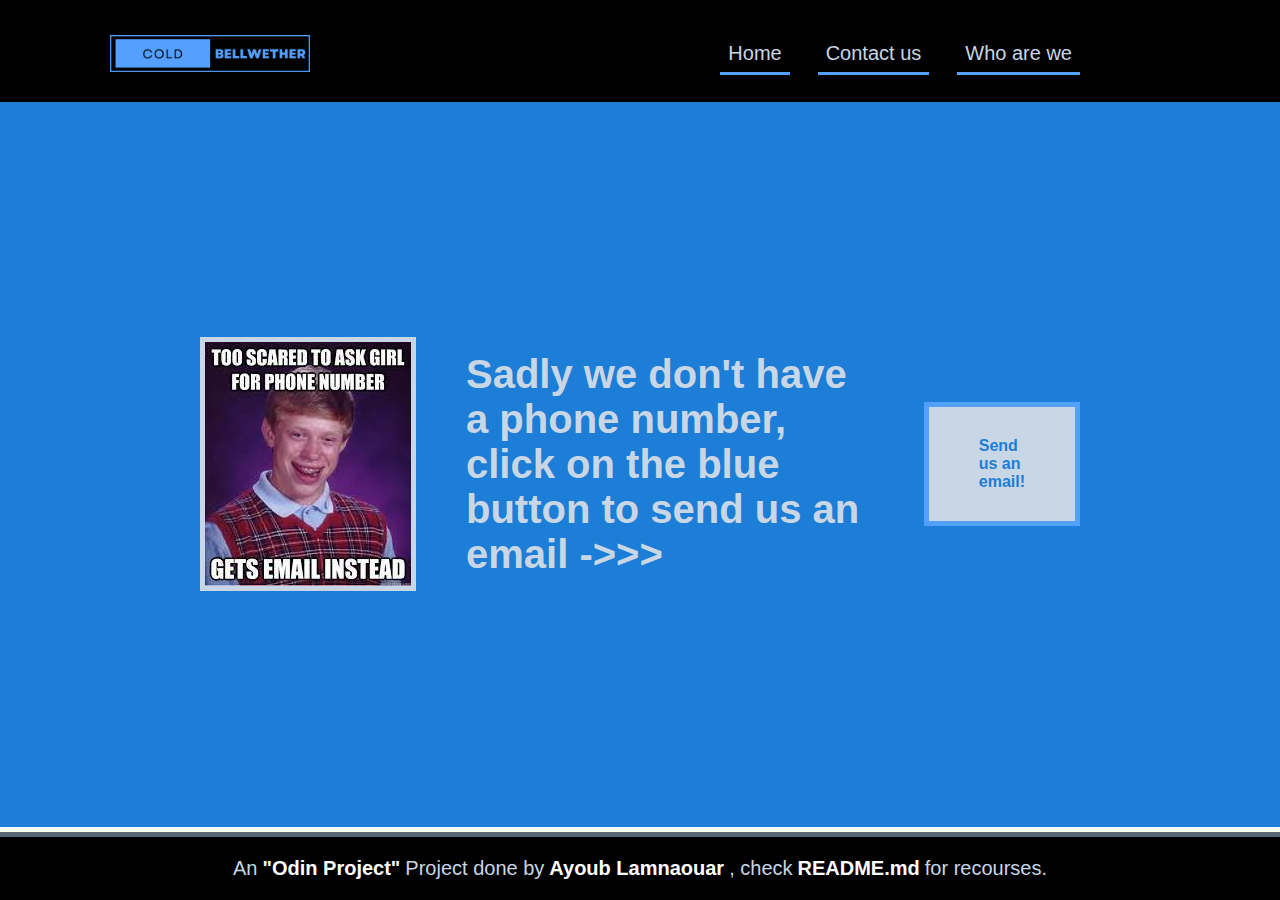
<file: other/contactus.html>
<!DOCTYPE html>
<html>
    <head>
        <meta charset="UTF-8">
        <title>C.B</title>
        <link rel="stylesheet" href="./contactus.css">
    </head>


    <body>
        <header>
            <a href="../index.html"><img class="logo" src="../pictures/Logo.jpg" alt="Logo"></a>
            <ul class="pages">
                <li><a href="../index.html">Home</a></li>
                <li><a href="./contactus.html">Contact us</a></li>
                <li><a href="./whoarewe.html">Who are we</a></li>
            </ul>
        </header>

        <div class="countainer">
            <img class="meme" src="../pictures/images.jpeg" alt="meme">
            <div class="text">Sadly we don't have a phone number, click on the blue button to send us an email ->>> </div>
            <div class="garii"><a class="gari" href="https://www.youtube.com/watch?v=R6jufVkQA3M">Send us an email!</a></div>
        </div>

        <div class="footer">An <a class="readme" href="https://www.theodinproject.com/lessons/foundations-landing-page"><b>"Odin Project"</b></a> Project done by <a class="readme" href="https://github.com/ALamnaouar"><b>Ayoub Lamnaouar</b></a>, check<a class="readme" href="../README.md"><b>README.md</b></a>for recourses.</div>
    </body>
</html>
</file>
<file: other/contactus.css>
body{
    margin: 0;
    font-family: 'Segoe UI', Tahoma, Geneva, Verdana, sans-serif;
}

/******************header*******************/

header{
    background-color: black;
    display: flex;
    padding: 5px 20px;
    padding-bottom: 0px;
}

.pages{
    display: flex;
    gap: 28px;
    list-style: none;
    padding: 0px 30px;
    margin-right: 150px;
    margin-left: auto;
    align-items: center;
}


.pages a{
    font-size: 20px;
    text-decoration: none;
    color: #c8d6e5;
    padding: 0px 8px 8px 8px;
    text-size-adjust: bold;
    border-bottom: 3px solid #54a0ff;
}

.logo{
    display: flex;
    align-items: center;
    width: 200px;
    padding: 30px 30px;
    margin-left: 60px;
}


/******************countainer******************/


.countainer{
    display: flex;
    justify-content: space-between;
    align-items: center;
    padding: 200px;
    background-color: #1c7ed6;
}

.text{
    color: #c8d6e5;
    margin: 50px;
    font-size: 40px;
    font-weight: 900;
}

.meme{
    border: 5px solid #c8d6e5;
}

.garii{
    width: 600px;
}

.gari{
    background-color: #c8d6e5;
    border: 5px solid #54a0ff;
    padding: 30px 50px;
    display: flex;
    justify-content: center;
    align-items: center;
    text-decoration: none;
    color: #1c7ed6;
    font-weight: 900;
}


/******************footer*******************/

.footer{
    display: flex;
    justify-content: center;
    background-color: black;
    color: #c8d6e5;
    font-size: 20px;
    padding: 20px;
    border-top: 5px solid #576574;
    position: fixed;
    left: 0;
    bottom: 0;
    right: 0;
}

.readme{
    text-decoration: none;
    color: white;
    padding: 0 5px;
}
</file>
